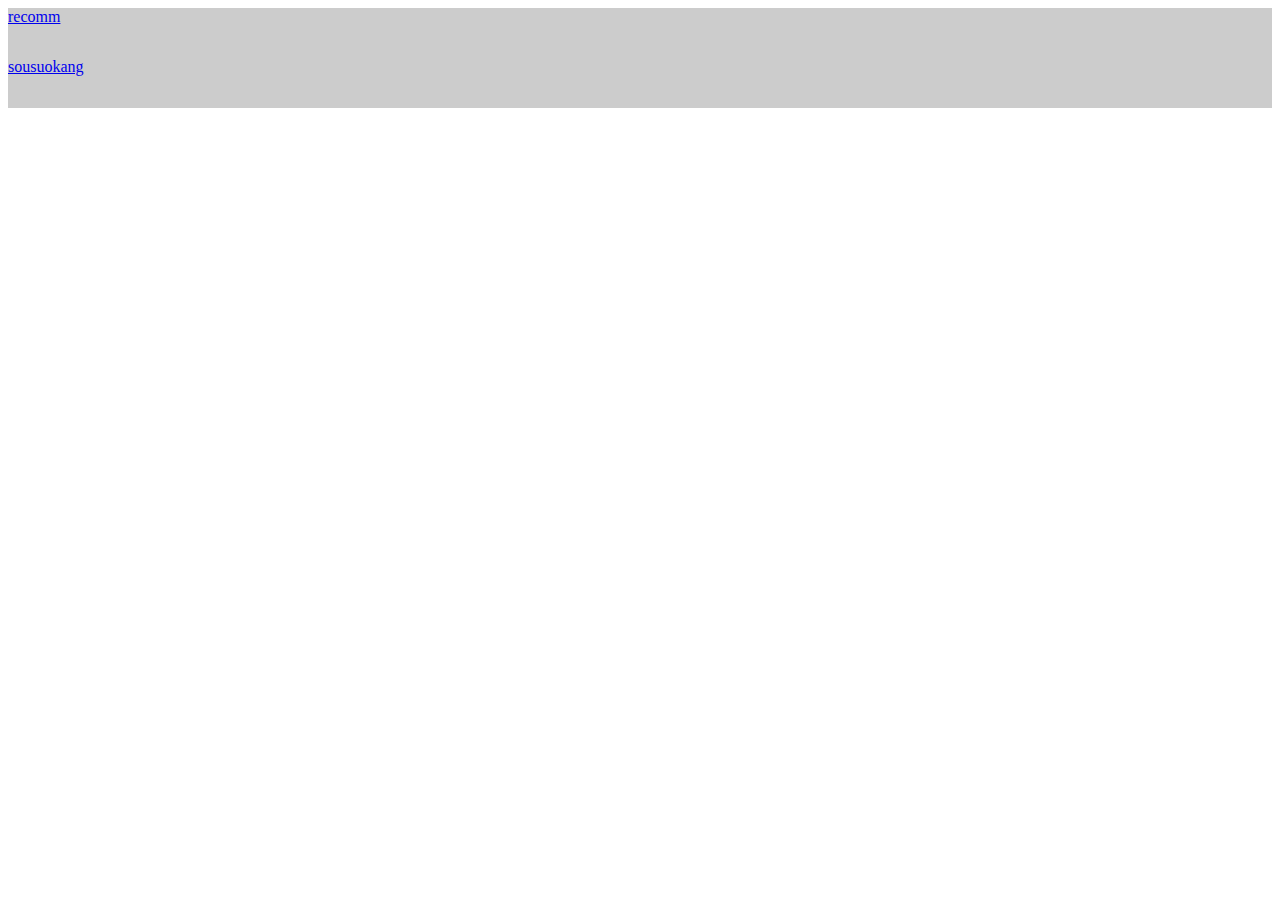
<file: index.html>
<!DOCTYPE html>
<html lang="en">
<head>
    <meta charset="UTF-8">
    <title>Title</title>
    <style>
        .btn{
            width: 100%;height: 50px;background: #cccccc;
        }
    </style>
</head>
<body>

<a href="html/recommend.html"><div class="btn">recomm</div></a>
<a href="html/sousuokuang.html"><div class="btn">sousuokang</div></a>

</body>
</html>
</file>
